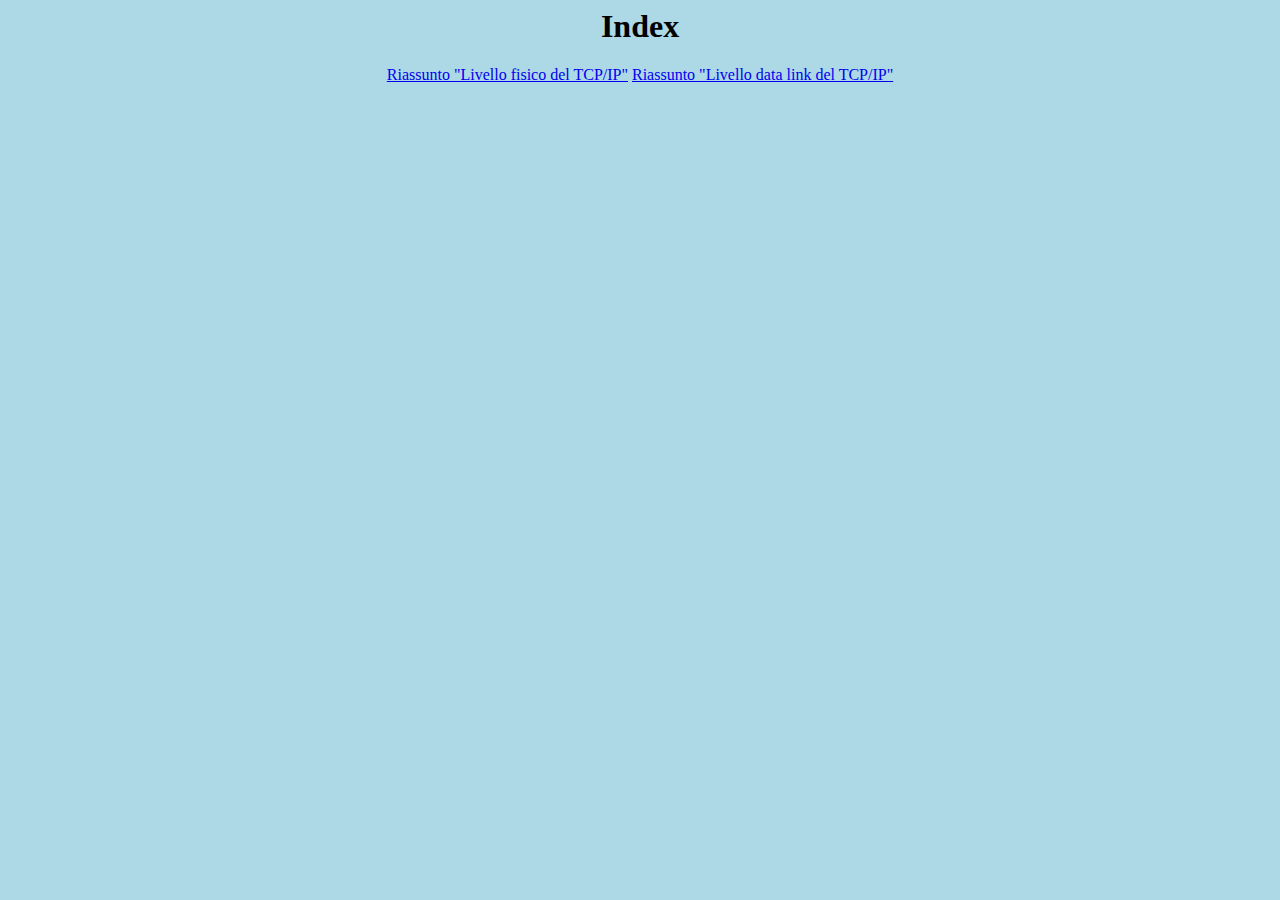
<file: index.html>
<html>
  <head>
    <link rel="stylesheet" href="style.css" />
    <title>Pagina Index</title>
  </head>
  <body>
    <center>
      <h1>Index</h1>
      <center>
       <a href="fisico.html">Riassunto "Livello fisico del TCP/IP"</a> 
       <a href="datalink.html">Riassunto "Livello data link del TCP/IP"</a>
      </center>

      


    </center>
  </body>
</html>
</file>
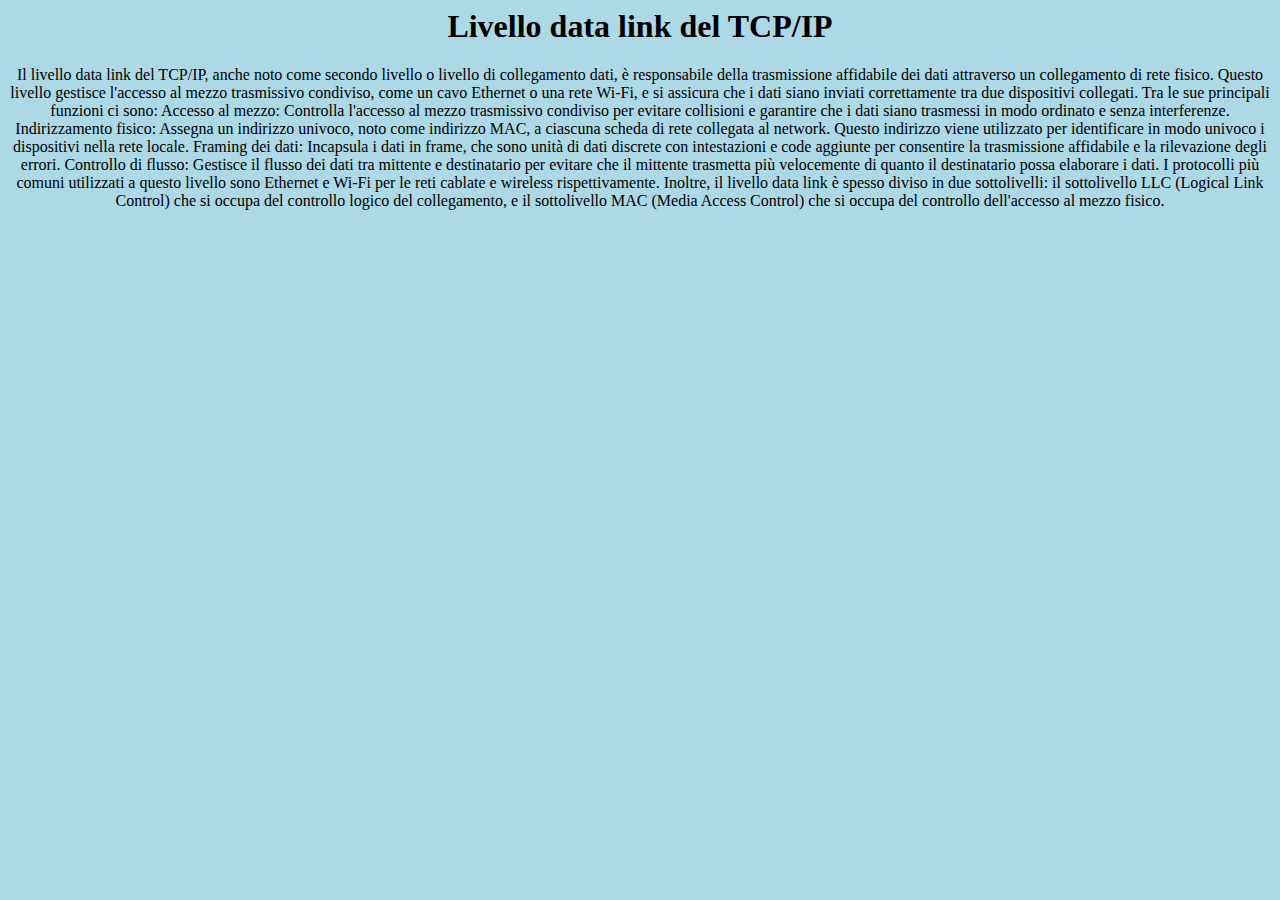
<file: datalink.html>
<html>
<head>
<link rel="stylesheet" href="style.css">
<title>Fisico</title>
</head>
<body>
<center>
<h1>Livello data link del TCP/IP</de></h1>
<center>
<p>
  Il livello data link del TCP/IP, anche noto come secondo livello o livello di collegamento dati, è responsabile della trasmissione affidabile dei dati attraverso un collegamento di rete fisico. Questo livello gestisce l'accesso al mezzo trasmissivo condiviso, come un cavo Ethernet o una rete Wi-Fi, e si assicura che i dati siano inviati correttamente tra due dispositivi collegati.

  Tra le sue principali funzioni ci sono:

  Accesso al mezzo: Controlla l'accesso al mezzo trasmissivo condiviso per evitare collisioni e garantire che i dati siano trasmessi in modo ordinato e senza interferenze.
  Indirizzamento fisico: Assegna un indirizzo univoco, noto come indirizzo MAC, a ciascuna scheda di rete collegata al network. Questo indirizzo viene utilizzato per identificare in modo univoco i dispositivi nella rete locale.
  Framing dei dati: Incapsula i dati in frame, che sono unità di dati discrete con intestazioni e code aggiunte per consentire la trasmissione affidabile e la rilevazione degli errori.
  Controllo di flusso: Gestisce il flusso dei dati tra mittente e destinatario per evitare che il mittente trasmetta più velocemente di quanto il destinatario possa elaborare i dati.
  I protocolli più comuni utilizzati a questo livello sono Ethernet e Wi-Fi per le reti cablate e wireless rispettivamente. Inoltre, il livello data link è spesso diviso in due sottolivelli: il sottolivello LLC (Logical Link Control) che si occupa del controllo logico del collegamento, e il sottolivello MAC (Media Access Control) che si occupa del controllo dell'accesso al mezzo fisico.
  
</p>
</center>




</center>
</body>
</html>
</file>
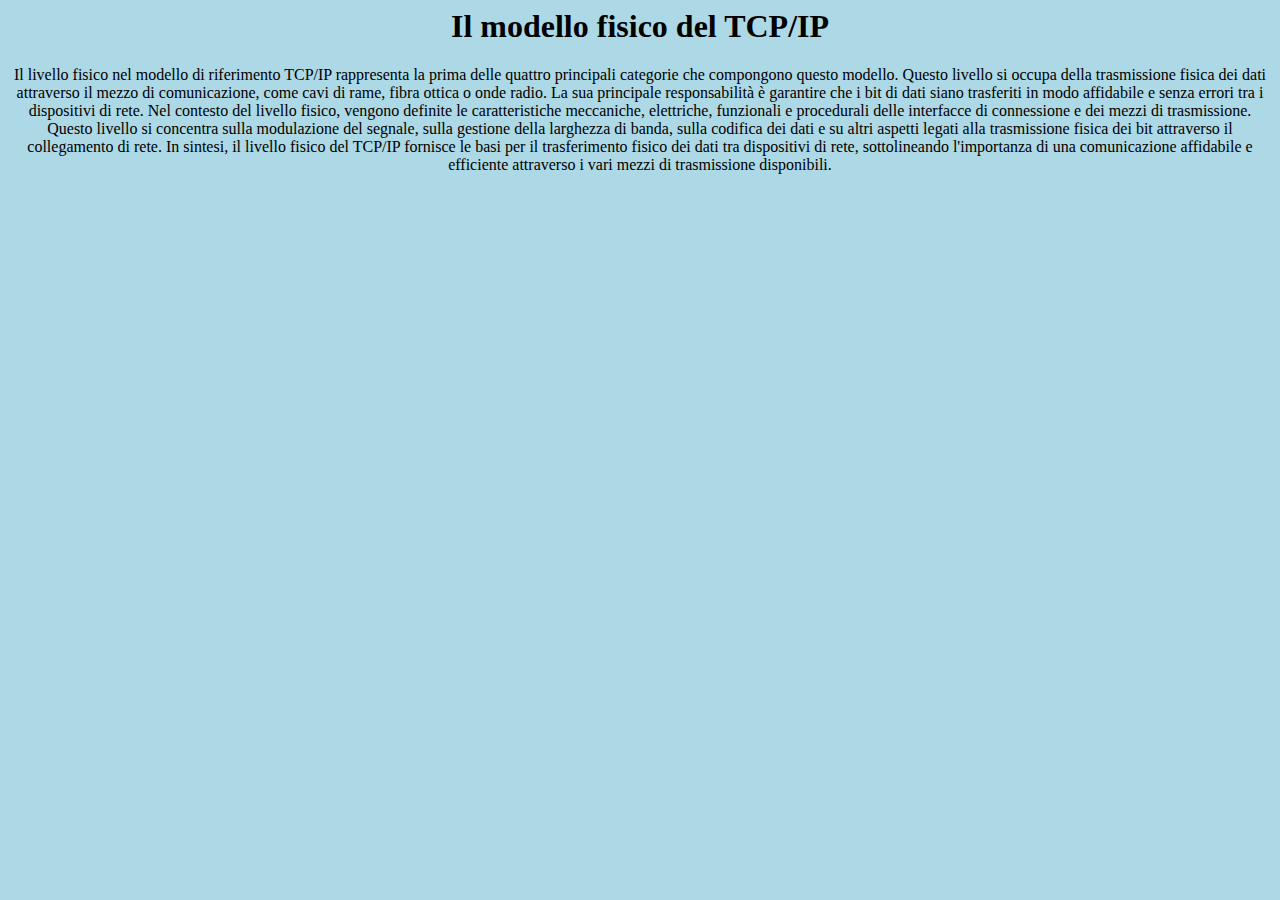
<file: fisico.html>
<html>
<head>
<link rel="stylesheet" href="style.css">
<title>Pagina Index</title>
</head>
<body>
<center>
<h1>Il modello fisico del TCP/IP</de></h1>
<center>
<p>
  Il livello fisico nel modello di riferimento TCP/IP rappresenta la prima delle quattro principali categorie che compongono questo modello. Questo livello si occupa della trasmissione fisica dei dati attraverso il mezzo di comunicazione, come cavi di rame, fibra ottica o onde radio. La sua principale responsabilità è garantire che i bit di dati siano trasferiti in modo affidabile e senza errori tra i dispositivi di rete.

  Nel contesto del livello fisico, vengono definite le caratteristiche meccaniche, elettriche, funzionali e procedurali delle interfacce di connessione e dei mezzi di trasmissione. Questo livello si concentra sulla modulazione del segnale, sulla gestione della larghezza di banda, sulla codifica dei dati e su altri aspetti legati alla trasmissione fisica dei bit attraverso il collegamento di rete.

  In sintesi, il livello fisico del TCP/IP fornisce le basi per il trasferimento fisico dei dati tra dispositivi di rete, sottolineando l'importanza di una comunicazione affidabile e efficiente attraverso i vari mezzi di trasmissione disponibili.
</p>
</center>




</center>
</body>
</html>
</file>
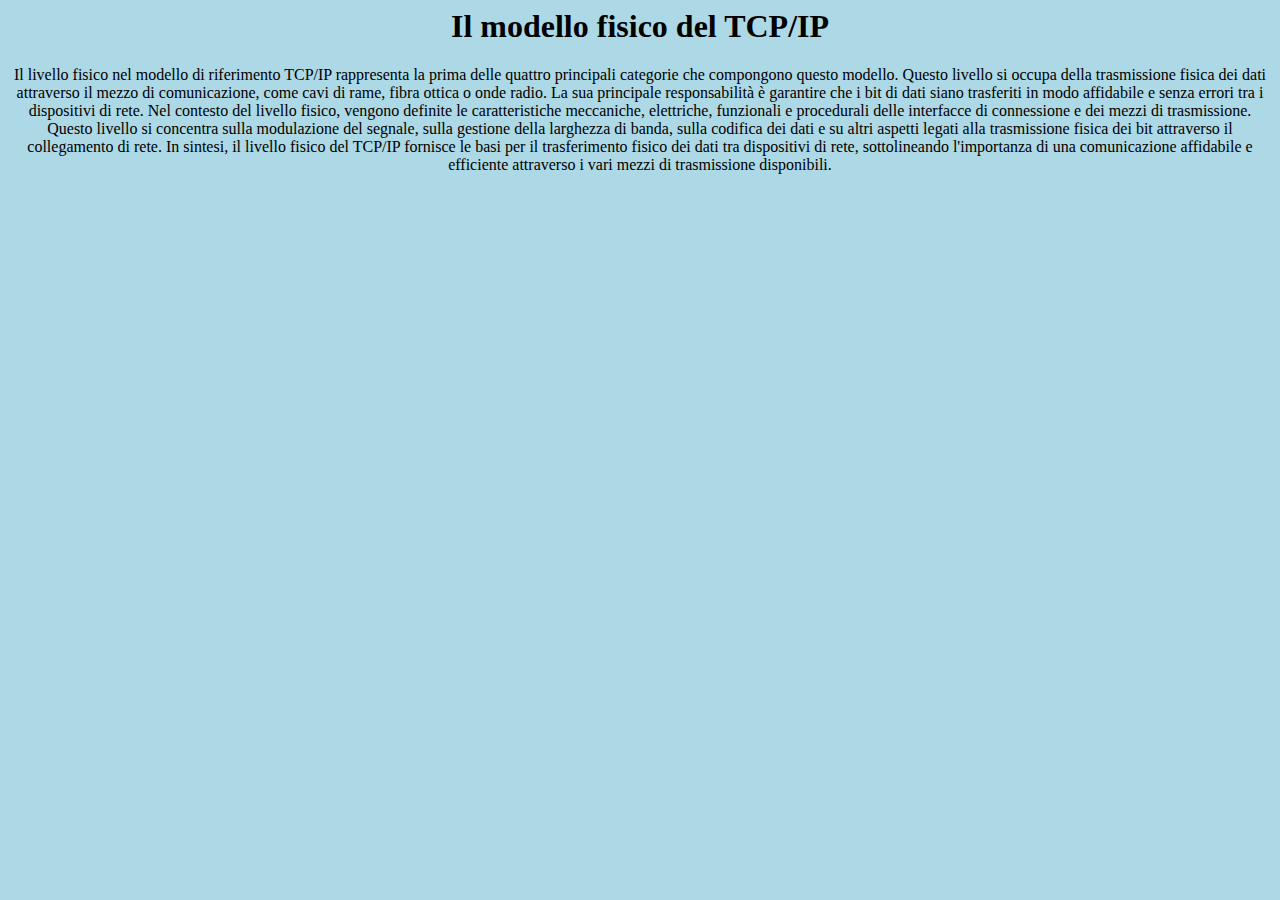
<file: pagina-4.html>
<html>
<head>
<link rel="stylesheet" href="style.css">
<title>Pagina Index</title>
</head>
<body>
<center>
<h1>Il modello fisico del TCP/IP</de></h1>
<center>
<p>
  Il livello fisico nel modello di riferimento TCP/IP rappresenta la prima delle quattro principali categorie che compongono questo modello. Questo livello si occupa della trasmissione fisica dei dati attraverso il mezzo di comunicazione, come cavi di rame, fibra ottica o onde radio. La sua principale responsabilità è garantire che i bit di dati siano trasferiti in modo affidabile e senza errori tra i dispositivi di rete.

  Nel contesto del livello fisico, vengono definite le caratteristiche meccaniche, elettriche, funzionali e procedurali delle interfacce di connessione e dei mezzi di trasmissione. Questo livello si concentra sulla modulazione del segnale, sulla gestione della larghezza di banda, sulla codifica dei dati e su altri aspetti legati alla trasmissione fisica dei bit attraverso il collegamento di rete.

  In sintesi, il livello fisico del TCP/IP fornisce le basi per il trasferimento fisico dei dati tra dispositivi di rete, sottolineando l'importanza di una comunicazione affidabile e efficiente attraverso i vari mezzi di trasmissione disponibili.
</p>
</center>




</center>
</body>
</html>
</file>
<file: style.css>
body {
    background-color: lightblue;
}
img {
    width: 20%;
    background-color: powderblue;
}
</file>
